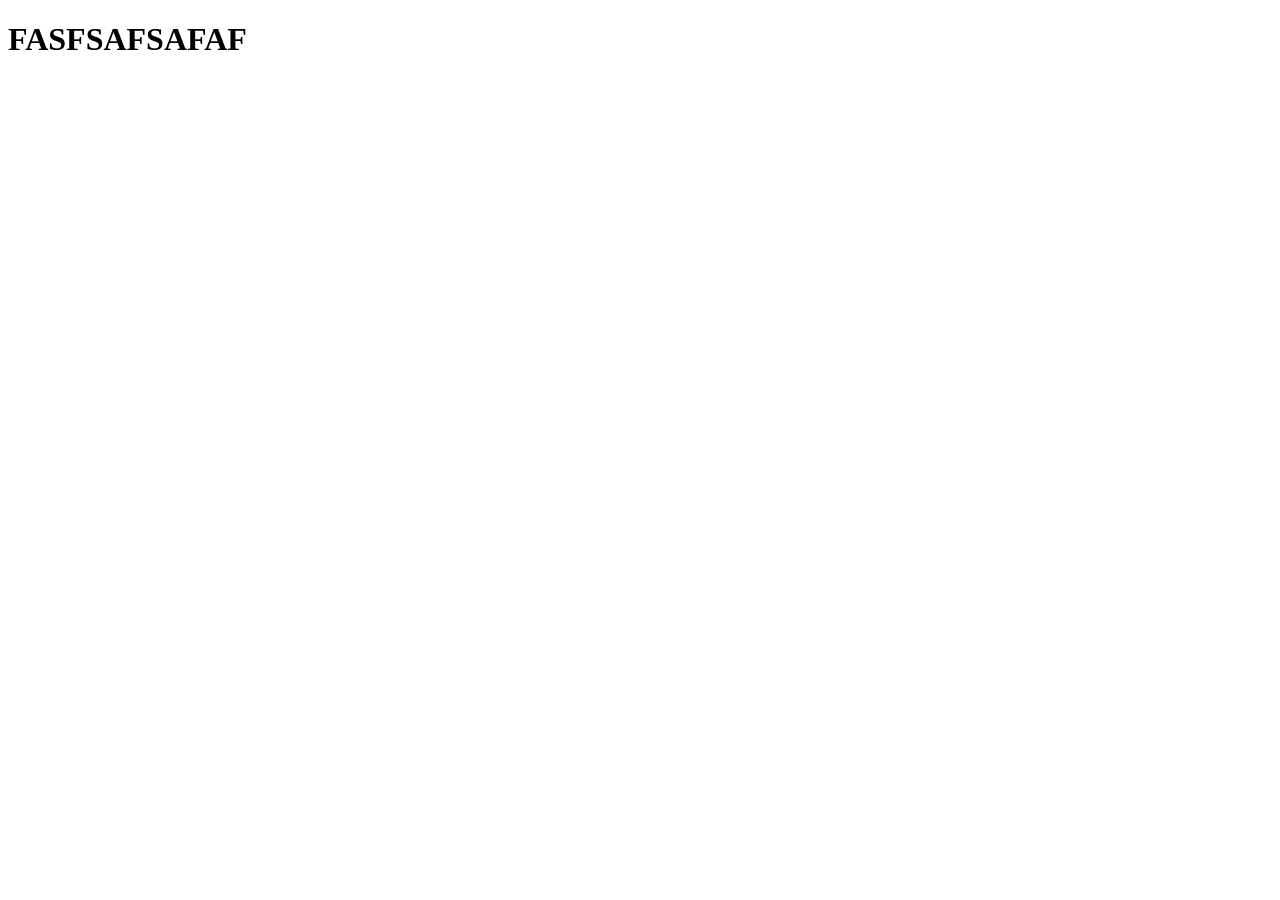
<file: header.html>
<!DOCTYPE html>
<html lang="en">
<head>
    <meta charset="UTF-8">
    <meta name="viewport" content="width=device-width, initial-scale=1.0">
    <title>Document</title>
</head>
<header>
    <h1>FASFSAFSAFAF</h1>
</header>
</file>
